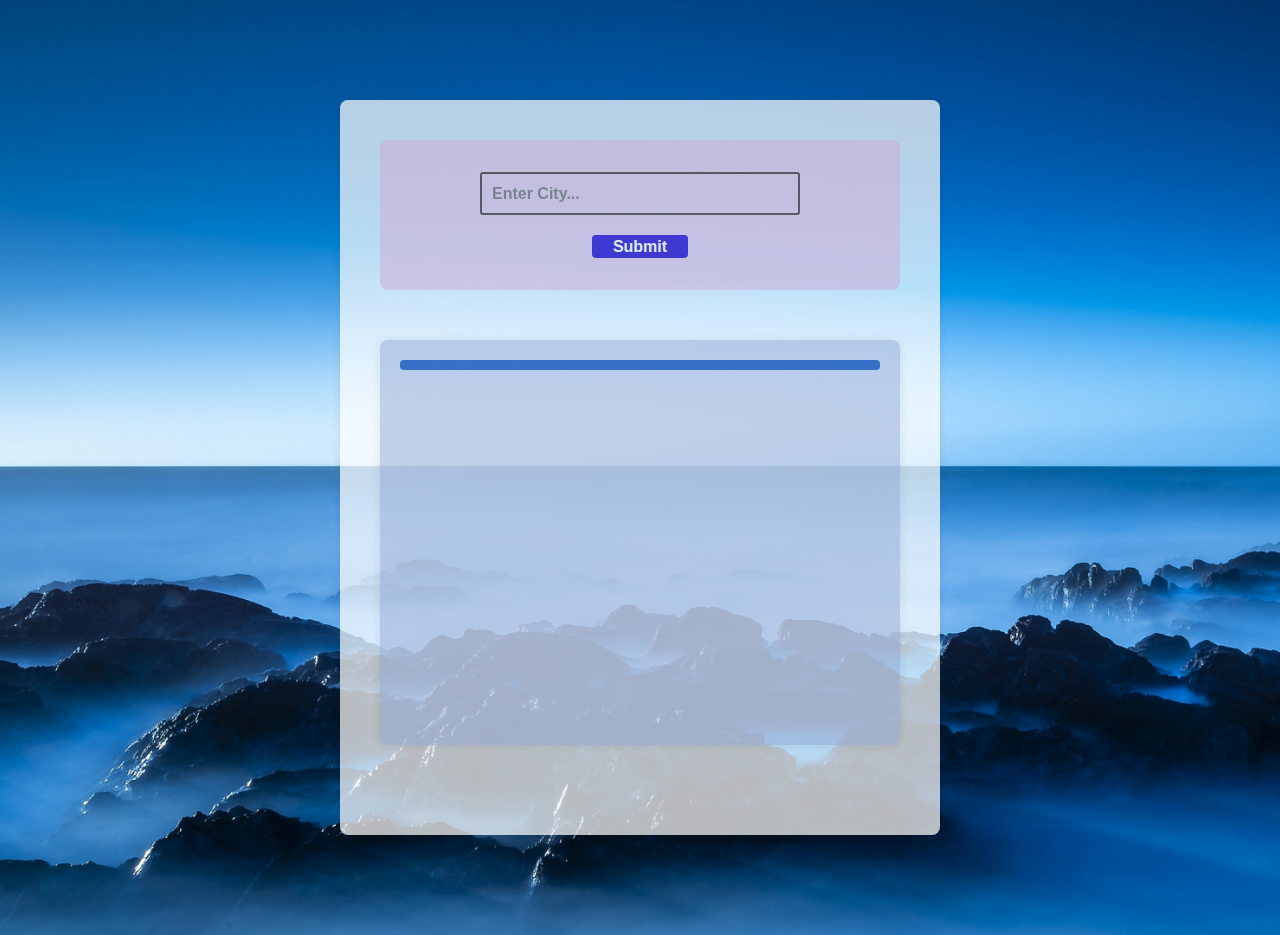
<file: index.html>
<!DOCTYPE html>
<html lang="en">
<head>
    <meta charset="UTF-8">
    <meta name="viewport" content="width=device-width, initial-scale=1.0">
    <title>Document</title>
    <link rel="stylesheet" href="Weather Website/style.css">
</head>
<body>
    <div class="container">
        <section class="main">
            <section class="inputs">
                <input type="text" placeholder="Enter City..." id="cityinput">
                <input type="submit" value="Submit" id="add">
            </section>
            <section class="display">
                <div class="wrapper">
                    <h2 id="cityoutput"></h2>
                    <p id="description"></p>
                    <p id="temp"></p>
                    <p id="wind"></p>
                </div>
            </section>
        </section>
    </div>

    <script src="Weather Website/index.js"></script>
</body>
</html>
</file>
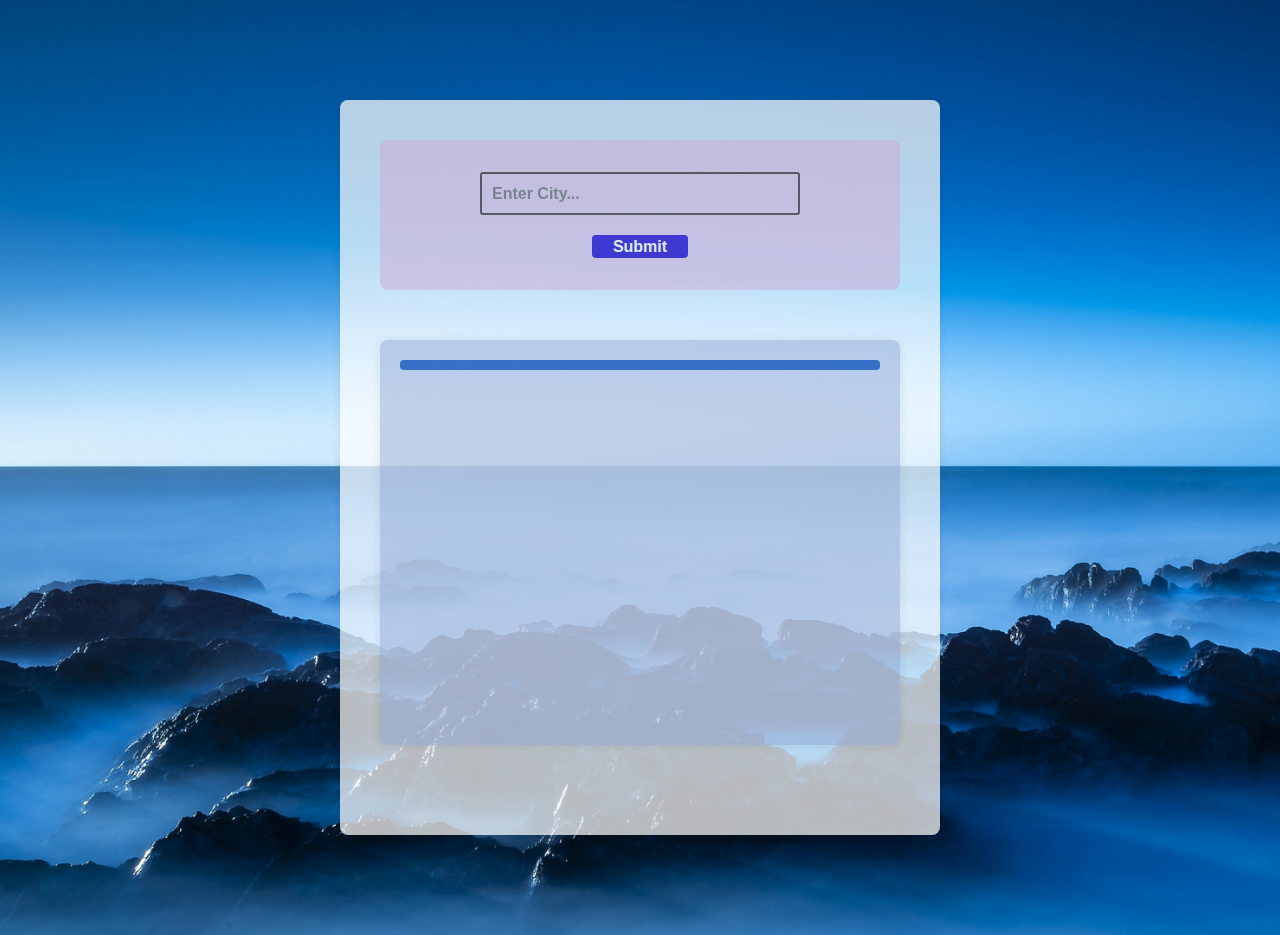
<file: Weather Website/index.html>
<!DOCTYPE html>
<html lang="en">
<head>
    <meta charset="UTF-8">
    <meta name="viewport" content="width=device-width, initial-scale=1.0">
    <title>Document</title>
    <link rel="stylesheet" href="style.css">
</head>
<body>
    <div class="container">
        <section class="main">
            <section class="inputs">
                <input type="text" placeholder="Enter City..." id="cityinput">
                <input type="submit" value="Submit" id="add">
            </section>
            <section class="display">
                <div class="wrapper">
                    <h2 id="cityoutput"></h2>
                    <p id="description"></p>
                    <p id="temp"></p>
                    <p id="wind"></p>
                </div>
            </section>
        </section>
    </div>

    <script src="./index.js"></script>
</body>
</html>
</file>
<file: Weather Website/style.css>
* {
    margin: 0;
    padding: 0;
    box-sizing: border-box;
}

body {
    background-image: url('./background.jpg');
    background-size: cover;
    background-position: center;
    background-repeat: no-repeat;
    font-family: Arial, sans-serif;
}

.container {
    width: 90%;
    max-width: 600px;
    margin: 100px auto;
    padding: 40px;
    background-color: rgba(255, 255, 255, 0.8);
    border-radius: 8px;
    box-shadow: 0 0 10px rgba(0, 0, 0, 0.1);
    opacity: 0.9;
}

.inputs {
    padding: 2rem 0;
    display: flex;
    flex-direction: column;
    align-items: center;
    background: rgba(224, 190, 222, 0.816);
    height: 150px;
    border-radius: 8px;
    opacity: 0.9;
}

.inputs input[type="text"] {
    height: 4rem;
    width: 20rem;
    background: #212121;
    font-weight: bold;
    font-size: 1rem;
    padding: 10px;
    border: none;
    background-color: transparent;
    border: 2px solid #473939;
    border-radius: 3px;
    margin-bottom: 10px; /* Use margin-bottom for spacing */
    color: white; /* Make text readable on dark background */
    opacity: 0.9; /* Reduced opacity */
}

.inputs input[type="submit"] {
    height: 3rem;
    width: 6rem;
    background: #270aca;
    font-weight: bold;
    color: white;
    font-size: 1rem;
    margin-top: 10px; /* Adjusted margin for better spacing */
    border: none;
    border-radius: 4px;
    cursor: pointer;
    transition: background 0.3s ease, color 0.3s ease; /* Added color transition */
    opacity: 0.9; /* Reduced opacity */
}

.inputs input[type="submit"]:hover {
    background: cyan; /* Change background color on hover */
    color: black; /* Change text color on hover */
}

.inputs input[type="submit"]:hover {
    background: #1a069b;
}

.display {
    text-align: center;
    width: 100%;
    max-width: 520px;
    margin: 0 auto;
    color: #16a816;
}

.wrapper {
    background-color: rgba(172, 189, 221, 0.8); /* Reduced opacity */
    height: 45vh;
    margin: 50px auto;
    border-radius: 8px;
    padding: 20px; /* Added padding for better content spacing */
    box-shadow: 0 0 10px rgba(0, 0, 0, 0.1);
    opacity: 0.9; /* Reduced opacity */
}

.wrapper h2 {
    padding: 5px 0;
    text-align: center;
    background: rgba(5, 72, 181, 0.9); /* Reduced opacity */
    color: white;
    border-radius: 4px;
    margin-bottom: 20px;
}

.wrapper p {
    margin: 20px 50px;
    text-align: left;
    color: #04214c;
    font-size: 23px;
}

.wrapper h2 span {
    font-size: 26px;
    color: #9beefb;
}

.wrapper p span {
    color: #5e0df4;
    font-size: 25px;
    opacity: 0.9; /* Reduced opacity */
}
</file>
